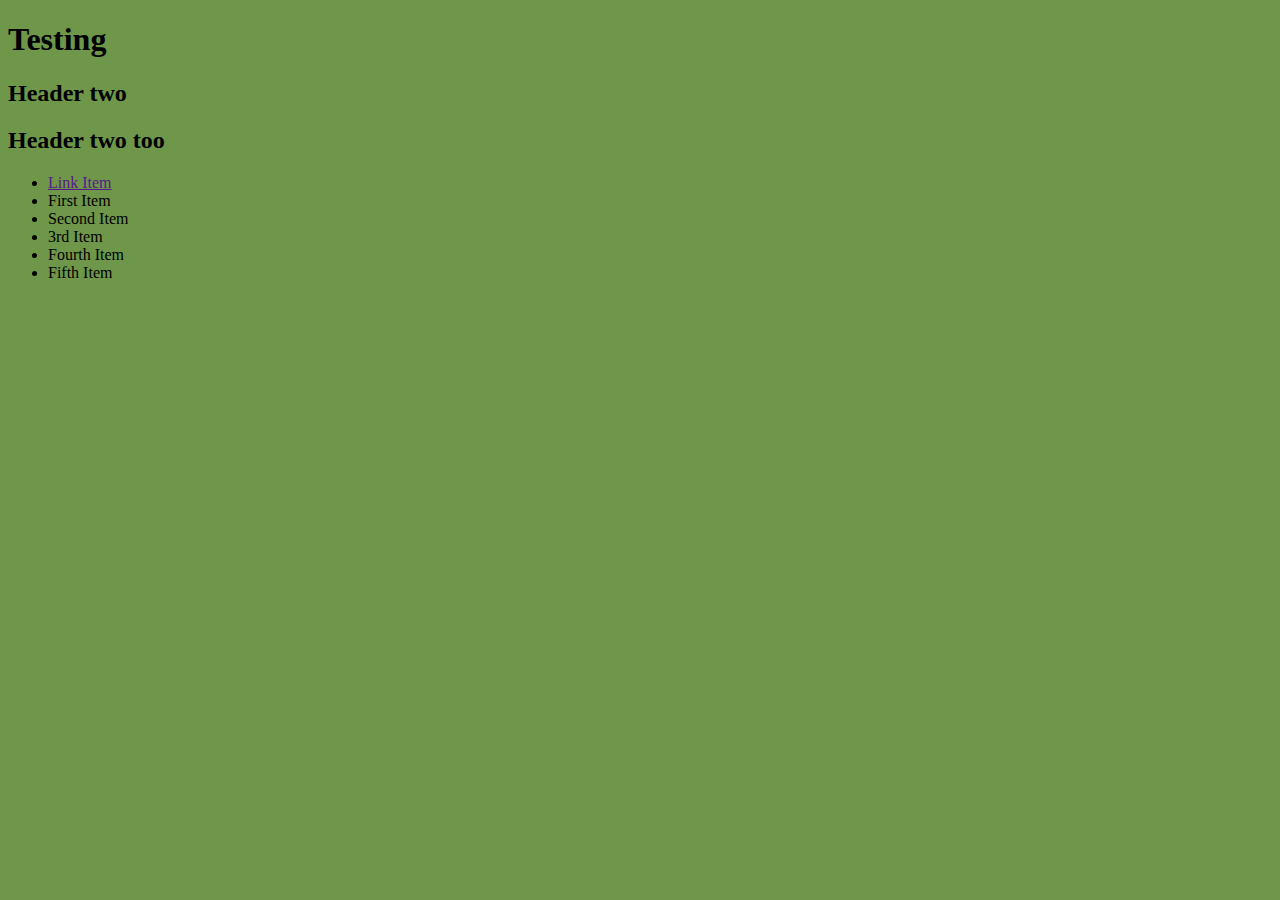
<file: index.html>
<!DOCTYPE html>

<html>
    <head>
        <meta charset="utf-8">
        <meta http-equiv="X-UA-Compatible" content="IE=edge">
        <title></title>
        <meta name="description" content="">
        <meta name="viewport" content="width=device-width, initial-scale=1">
        <link rel="stylesheet" href="/css/stylesheet.css">
    </head>
    <body>
    <h1 id="countDown"> </h1>
     <h1 id="headerOne" >Testing</h1>
     <h2> Header two </h2>
     <h2> Header two too </h2>
    

    <ul>
     <li> <a id='link' href="">Link Item</a> </li>
        <li>First Item</li>
         <li>Second Item</li>
         <li>3rd Item</li>
         <li>Fourth Item</li>
         <li>Fifth Item</li>
     </ul>
    

    <script src="/js/10_eventListner.js"> </script>

    </body>
</html>
</file>
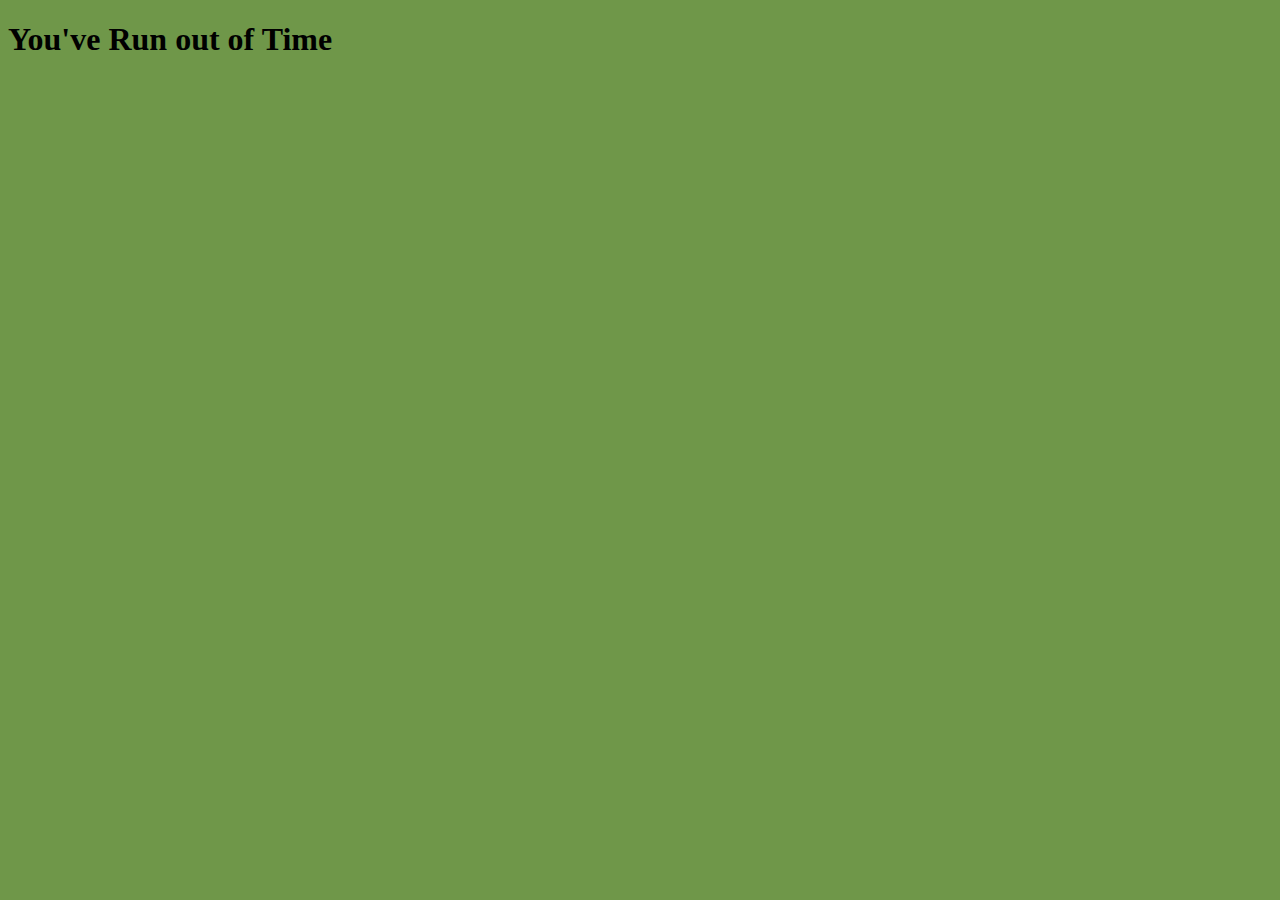
<file: nextPage.html>
<!DOCTYPE html>



<html>
    <head>
        <meta charset="utf-8">
        <meta http-equiv="X-UA-Compatible" content="IE=edge">
        <title>testing</title>
        <meta name="description" content="">
        <meta name="viewport" content="width=device-width, initial-scale=1">
        <link rel="stylesheet" href="/css/stylesheet.css">
    </head>
    <body>
        

        
<h1>You've Run out of Time</h1>


    </body>
</html>
</file>
<file: css/stylesheet.css>
body{
    background-color: rgb(111, 151, 73);
}
</file>
